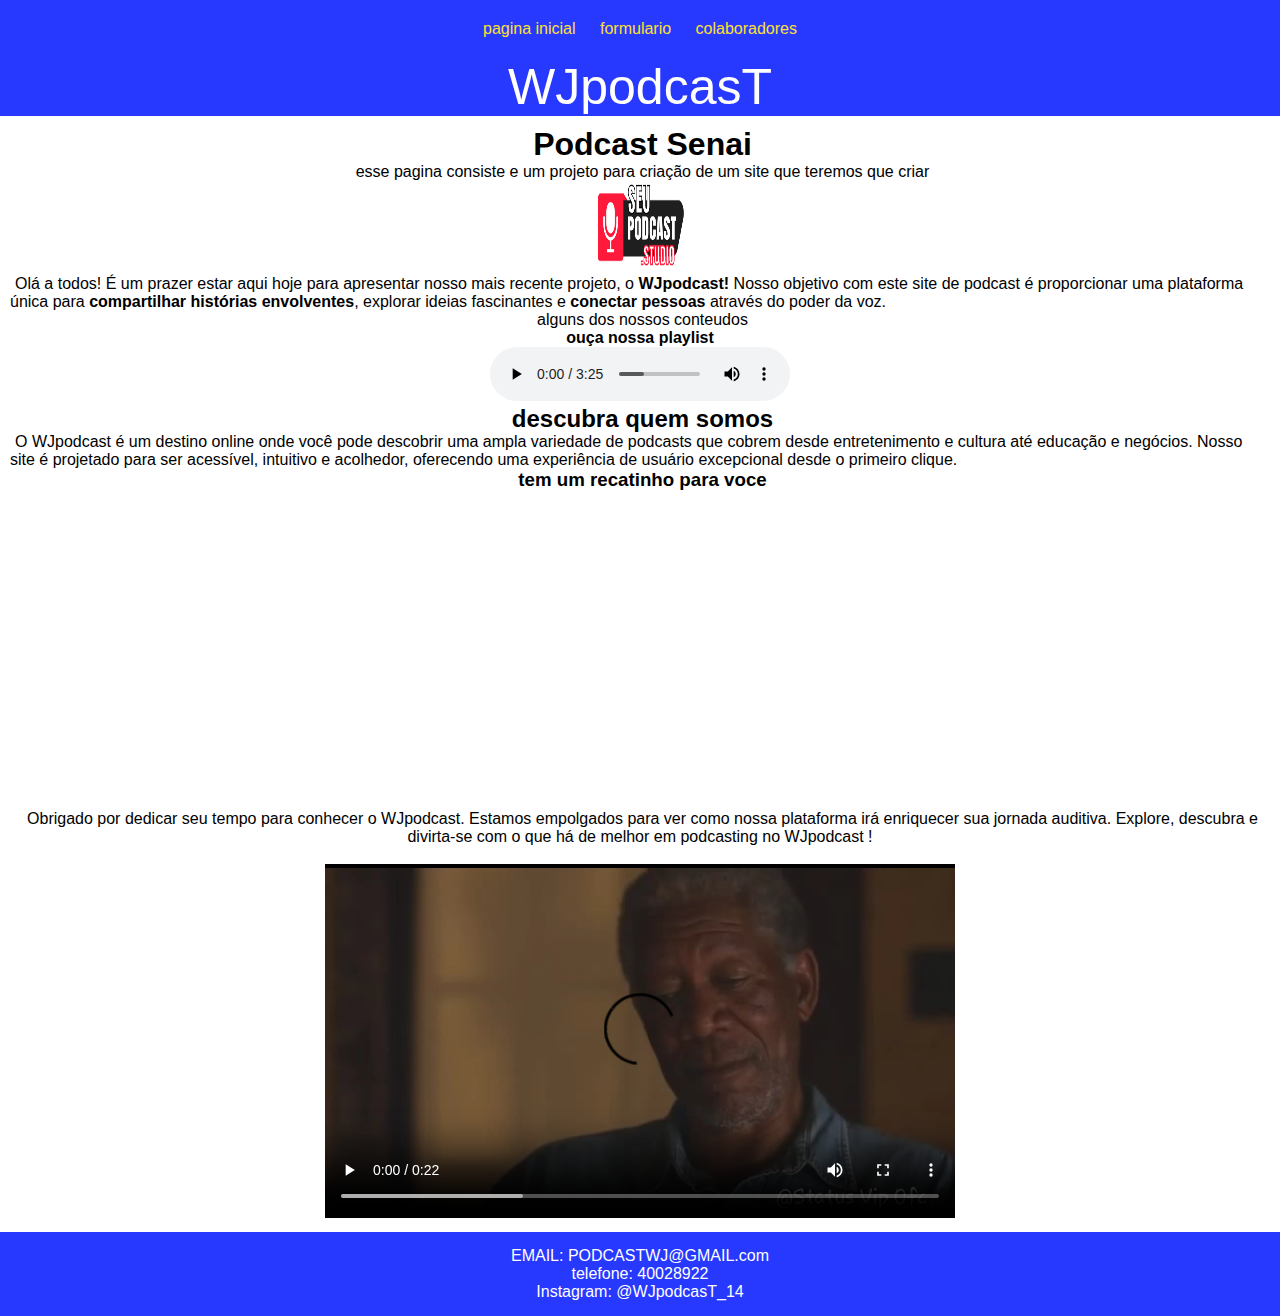
<file: projetoshtml/index.html>
<!DOCTYPE html>
<html lang="pt-br">

<head>
    <meta charset="UTF-8">
    <meta name="viewport" content="width=device-width, initial-scale=1.0">
    <title>podcast</title>
    <link rel="shortcut icon" href="favicon.icon" type="imagem/x-icon">
    <link rel="stylesheet" href="style.css">
    <style>
        a:link {
            color: #FFE030;
            text-decoration: none;
        }

        a:visited {
            color: #ffffff;
            text-decoration: none;

        }

        a:hover {
            color: #000000;
            text-decoration: none;
        }
    </style>

</head>

<body style="height: auto;">


    <nav>
        <a href="index.html">pagina inicial</a>
        <a href="formulario.html">formulario</a>
        <a href="galeria.html">colaboradores</a>
    </nav>

    <header style="font-size: 50px;">WJpodcasT</header>

    <main>
        <h1>Podcast Senai</h1>

        <p style="text-align: center;">esse pagina consiste e um projeto para criação de um site que teremos que criar</p>

        <img src="midia\600-px-SEUPODCAST-STUDIO-LOGOTIPO.png" alt="podpah" style="height: 90px; width: 90px; ;">


        <p style="text-align: left;">Olá a todos! É um prazer estar aqui hoje para apresentar nosso mais recente projeto, o
            <strong>WJpodcast!</strong> Nosso objetivo
            com este site de podcast é proporcionar uma plataforma única para <strong>compartilhar histórias
                envolventes</strong>, explorar
            ideias fascinantes e <strong>conectar pessoas</strong> através do poder da voz.
        </p>
        <P >alguns dos nossos conteudos</P>
        <strong>ouça nossa playlist</strong>
        <br>

        

                <audio class="audio" controls>
                    <source src="midia\Malta - Linhas.mp3" />
                    <source src="">
                    <source src="midia\Malta-Linhas_1.ogg" />
                </audio>
                <h2>descubra quem somos</h2>
                <p style="text-align: left;">O WJpodcast é um destino online onde você pode descobrir uma ampla variedade de podcasts que cobrem
                    desde
                    entretenimento e cultura até educação e negócios. Nosso site é projetado para ser acessível,
                    intuitivo e
                    acolhedor, oferecendo uma experiência de usuário excepcional desde o primeiro clique.</p>
                <h3>tem um recatinho para voce</h3>
                <iframe width="560" height="315" src="https://www.youtube.com/embed/otFNfH_qO2Y?si=XtRHe_laNO-4CwXP"
                    title="YouTube video player" frameborder="0"
                    allow="accelerometer; autoplay; clipboard-write; encrypted-media; gyroscope; picture-in-picture; web-share"
                    referrerpolicy="strict-origin-when-cross-origin" allowfullscreen></iframe>
                <p>Obrigado por dedicar seu tempo para conhecer o WJpodcast. Estamos empolgados para ver como nossa
                    plataforma
                    irá enriquecer sua jornada auditiva. Explore, descubra e divirta-se com o que há de melhor em
                    podcasting no
                    WJpodcast !</p>
                <br />

                <video class="video" controls>
                    <source src="videos\Vídeo para Status 30 segundos_mp4.webm" />
                    <source src="">
                    <source src="videos\Vídeo para Status 30 segundos_mp4.webm" />
                    <source src="videos\Vídeo para Status 30 segundos..ogv" />
                    <video>
    </main>

    <footer>
        EMAIL: PODCASTWJ@GMAIL.com
        <br/>
        telefone: 40028922
        <br/>
        Instagram: @WJpodcasT_14
        <br/>

    </footer>
</body>

</html>
</file>
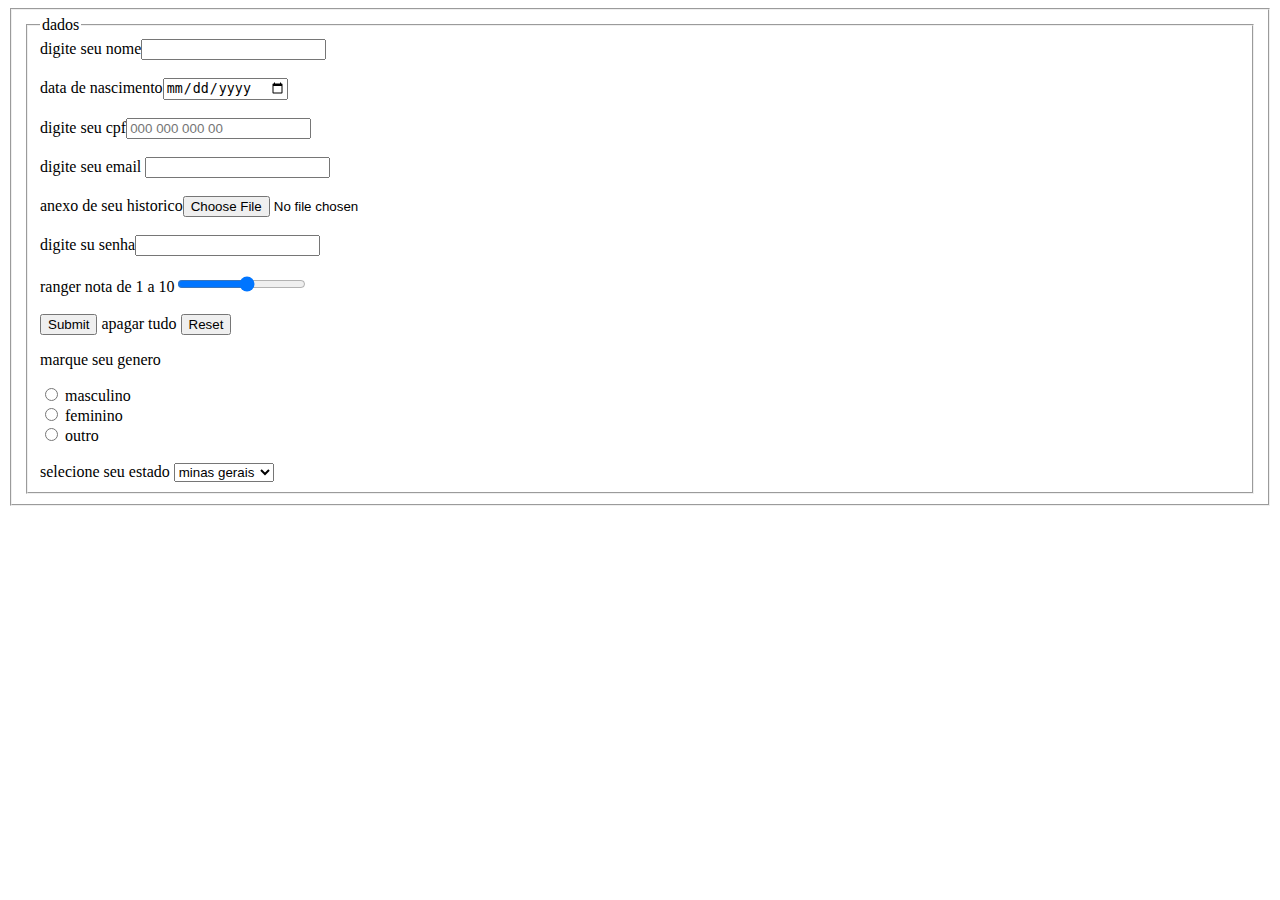
<file: projetoshtml/form.html>
<!DOCTYPE html>
<html lang="pt-br">
<head>
    <meta charset="UTF-8">
    <meta name="viewport" content="width=device-width, initial-scale=1.0">
    <title>formulario</title>
</head>
<body>
    <form>

        <fieldset>
            <fieldset>
                <legend>dados</legend>
                <label for="idnome">digite seu nome</label><input type="text" id="idnome"/>
                <br/><br/>
                <label for="date">data de nascimento</label><input type="date" id="date"/>
                <br/><br/>
                <label for="idcpf">digite seu cpf</label><input type="text" id="idcpf" placeholder="000 000 000 00"/>
                <br/><br/>
                <label for="email">digite seu email </label><input type="text" id="email"/>
                <br/><br/>
                <label for="arquivo"> anexo de seu historico</label><input type="file" id="arquivo"/>
                <br/><br/>
                <label for="senha"> digite su senha</label><input type="password" id="senha"/>
                <br/><br/>
                <label for="idiota"> ranger nota de 1 a 10</label><input type="range" id="idiota" min="1" max="10"/>
                <br/><br/>
                <label type="submit"></label><input type="submit" id="enviar"/>
                <label type="reset"> apagar tudo <label></label><input type="reset" id="reset"/>
                <br>
                <p>marque seu genero</p>
                <input type="radio" name="genero" id="idmasc"/></label for="idmas" > masculino <label>
                <br/>
                <input type="radio" name="genero" id="idfem"/></label for="idfem" > feminino <label>
                <br/>
                <input type="radio" name="genero" id="idout"/></label for="idout" > outro <label>
                    <br><br>
                    <label for="estado">selecione seu estado</label>
                    
                <select>
                    <option value="mg">minas gerais</option>
                    <option value="rj">rio de janeiro</option>
                </select>
        </fieldset>
        
    </form>
</body>
</html>
</file>
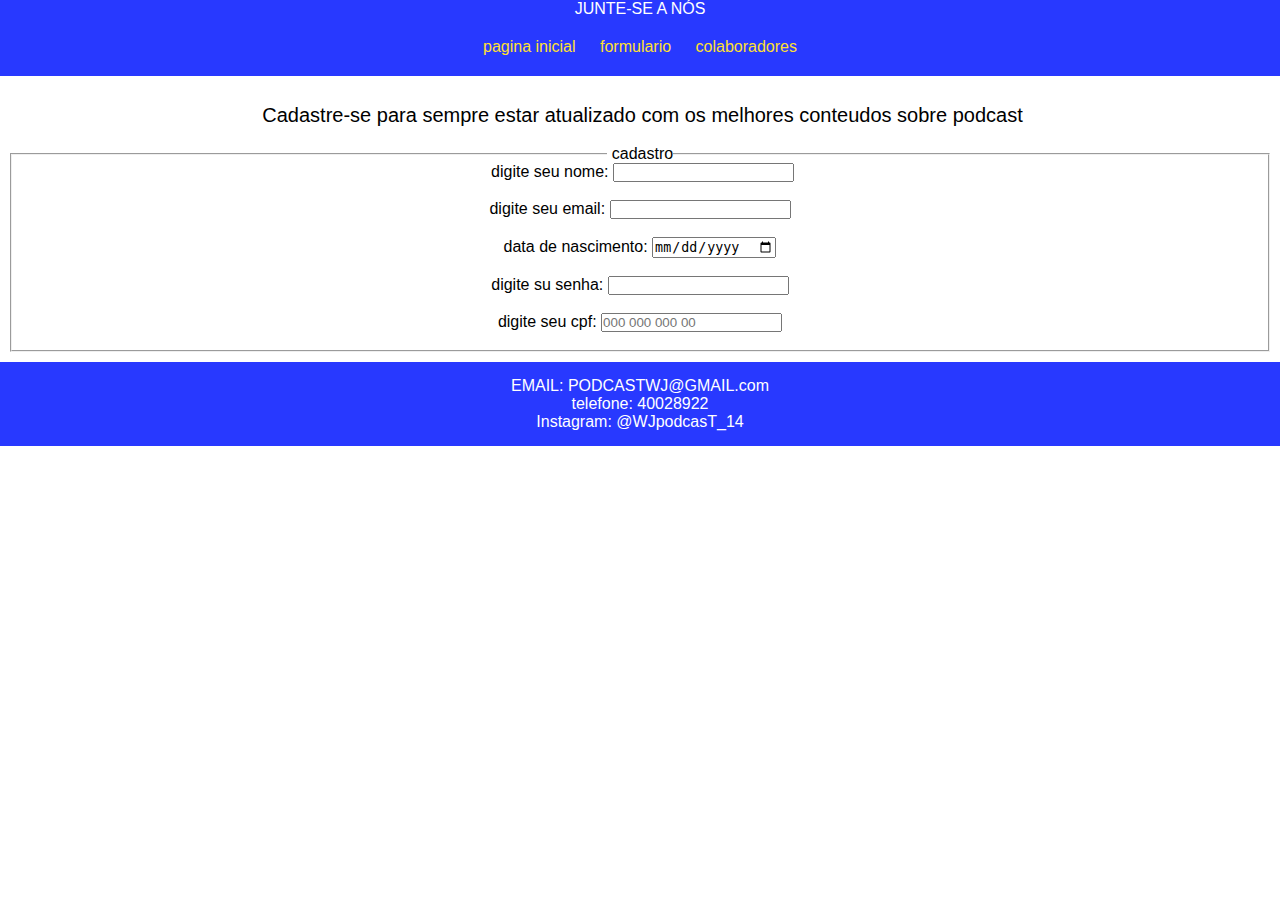
<file: projetoshtml/formulario.html>
<!DOCTYPE html>
<html lang="pt-br">

<head>
    <meta charset="UTF-8">
    <meta name="viewport" content="width=device-width, initial-scale=1.0">
    <title>formulario</title>
    <link rel="shortcut icon" href="favicon.icon" type="imagem/x-icon">
    <link rel="stylesheet" href="style.css">
    <style>
         a:link {
            color: #FFE030;
            text-decoration: none;
        }
        a:visited{
            color: #ffffff;
            text-decoration: none;  
        
        }
        a:hover{
            color: #000000;
            text-decoration: none;  
        }
    </style>
</head>

<body style="height: auto;">
    <header>JUNTE-SE A NÓS</header>
    <nav>
        <a href="index.html">pagina inicial</a> 
        <a href="formulario.html">formulario</a>
        <a href="galeria.html">colaboradores</a>
       
    </nav>
    <main>
        <br/>
        <p style="font-size: 20px;">Cadastre-se para sempre estar atualizado com os melhores conteudos sobre podcast</p>
        <br/>
        <form>
            <fieldset>
                <legend>cadastro</legend>
    
                <label for="idnome">digite seu nome: </label><input type="text" id="idnome" />
                <br /><br />
                <label for="email">digite seu email: </label><input type="text" id="email" />
                <br /><br />
                <label for="date">data de nascimento: </label><input type="date" id="date" />
                <br /><br />
                <label for="senha"> digite su senha: </label><input type="password" id="senha" />
                <br /><br />
                <label for="idcpf">digite seu cpf: </label><input type="text" id="idcpf" placeholder="000 000 000 00" />
                <br /><br />
    
            </fieldset>
    
    
        </form>
    </main>
   
    <footer>
        EMAIL: PODCASTWJ@GMAIL.com
        <br/>
        telefone: 40028922
        <br/>
        Instagram: @WJpodcasT_14
        <br/>

    </footer>

</body>

</html>
</file>
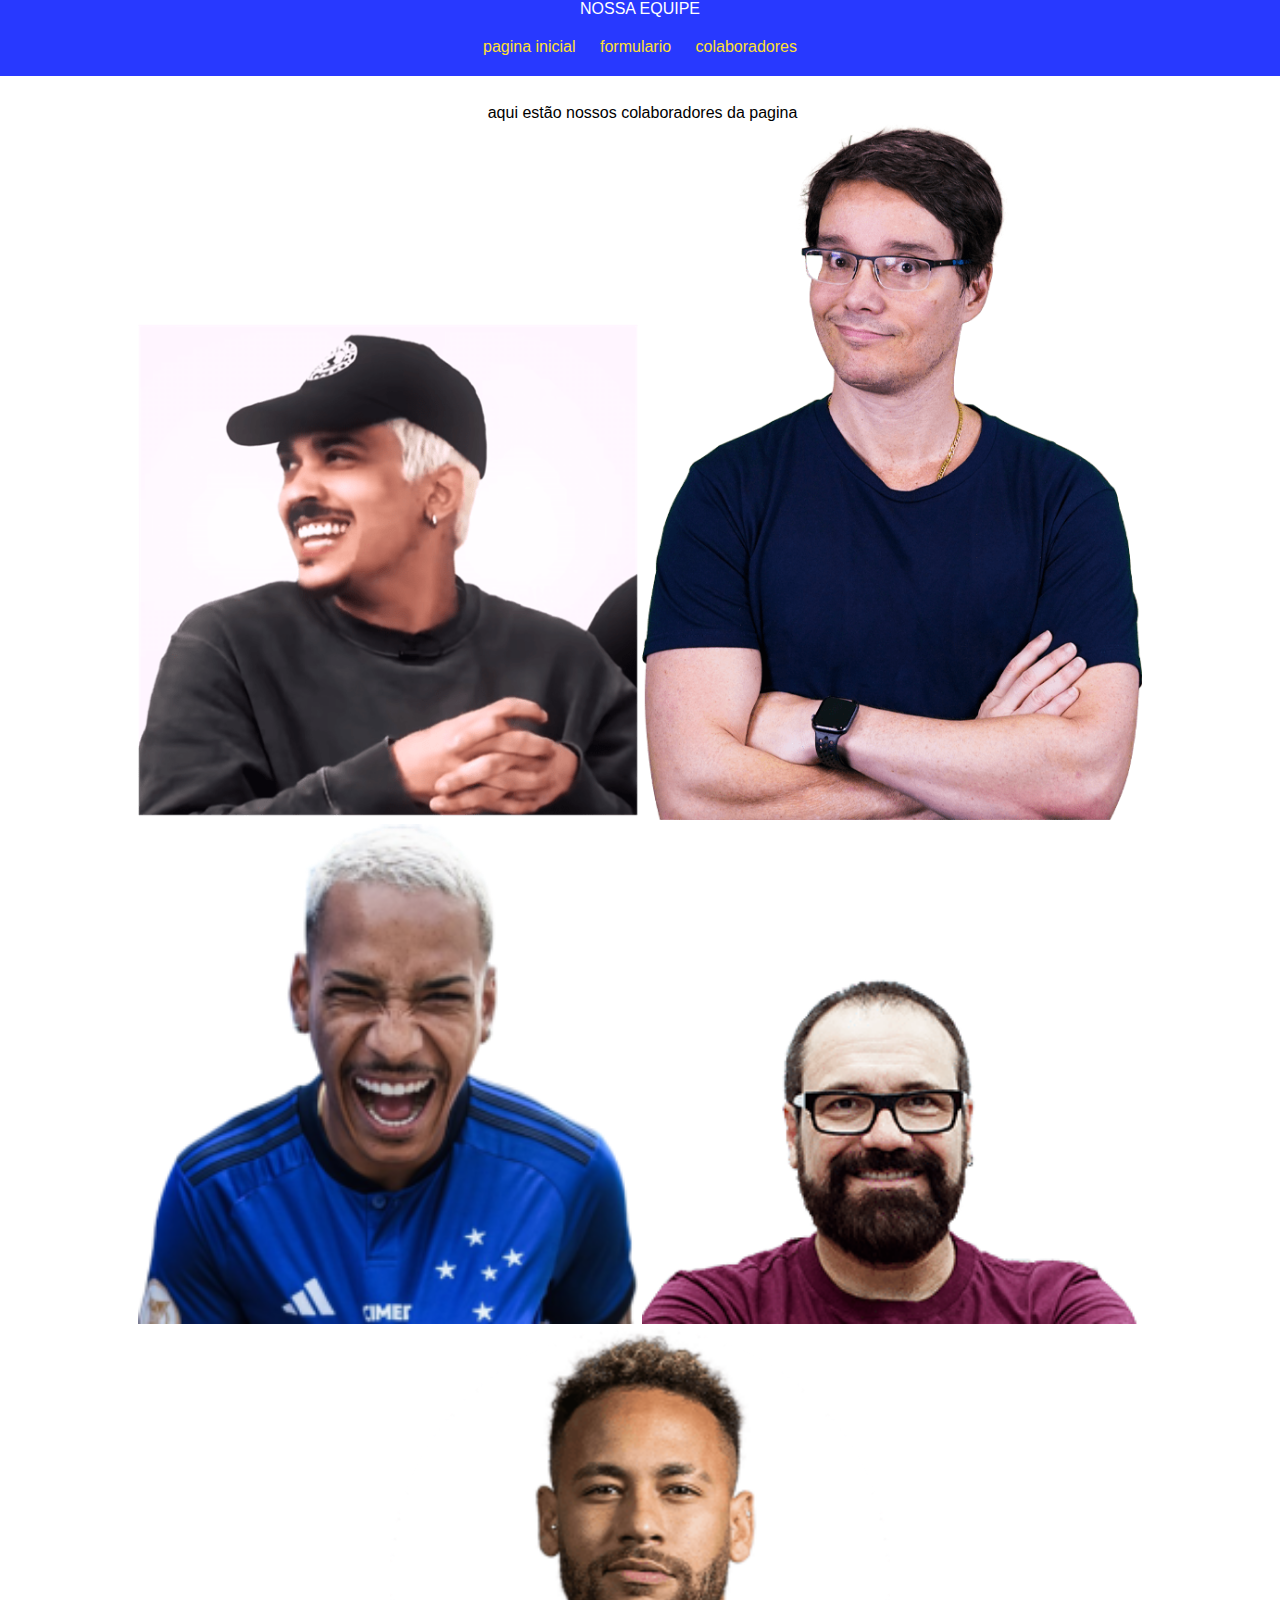
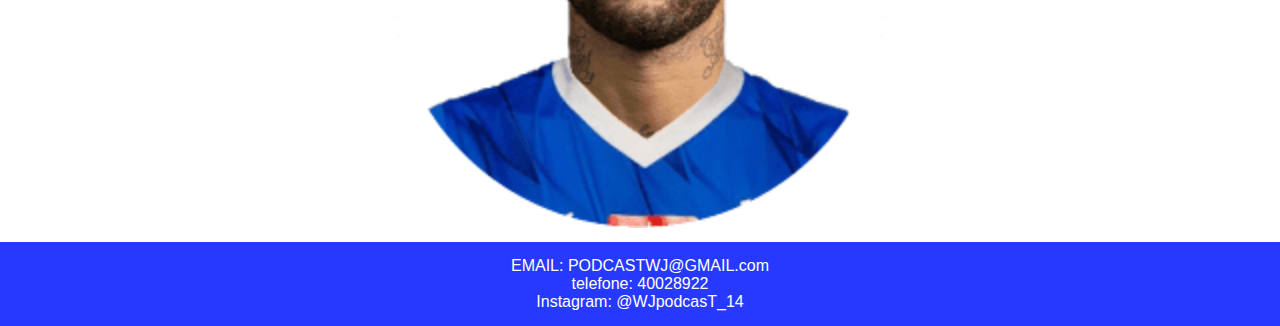
<file: projetoshtml/galeria.html>
<!DOCTYPE html>
<html lang="pt-br">

<head>
    <meta charset="UTF-8">
    <meta name="viewport" content="width=device-width, initial-scale=1.0">
    <title>galeria</title>
    <link rel="shortcut icon" href="favicon.icon" type="imagem/x-icon">
    <link rel="stylesheet" href="style.css">
    <style>
        a:link {
            color: #FFE030;
            text-decoration: none;
        }
        a:visited{
            color: #ffffff;
            text-decoration: none;  
        
        }
        a:hover{
            color: #000000;
            text-decoration: none;  
        }
    </style>
</head>

<body style="height: auto;">
    <header>NOSSA EQUIPE</header>
    <nav>
        <a href="index.html">pagina inicial</a> 
        <a href="formulario.html">formulario</a>
        <a href="galeria.html">colaboradores</a>
    </nav>
   <main> 
    <br />
    <p>aqui estão nossos colaboradores da pagina</p>



    <img src="midia/moedas.png" alt="moedas" width="500">
    <img src="einerd.png" alt="peter" width="500">
    <img src="midia\mp10.png" alt="mp10" width="500">
    <img src="midia\maurcico.png" alt="mauricio" width="500">
    <img src="midia\neymar.png" alt="neymar" width="500">
    <br>
   </main>
   
    
    <footer>
        EMAIL: PODCASTWJ@GMAIL.com
        <br/>
        telefone: 40028922
        <br/>
        Instagram: @WJpodcasT_14
        <br/>

    </footer>

</body>

</html>
</file>
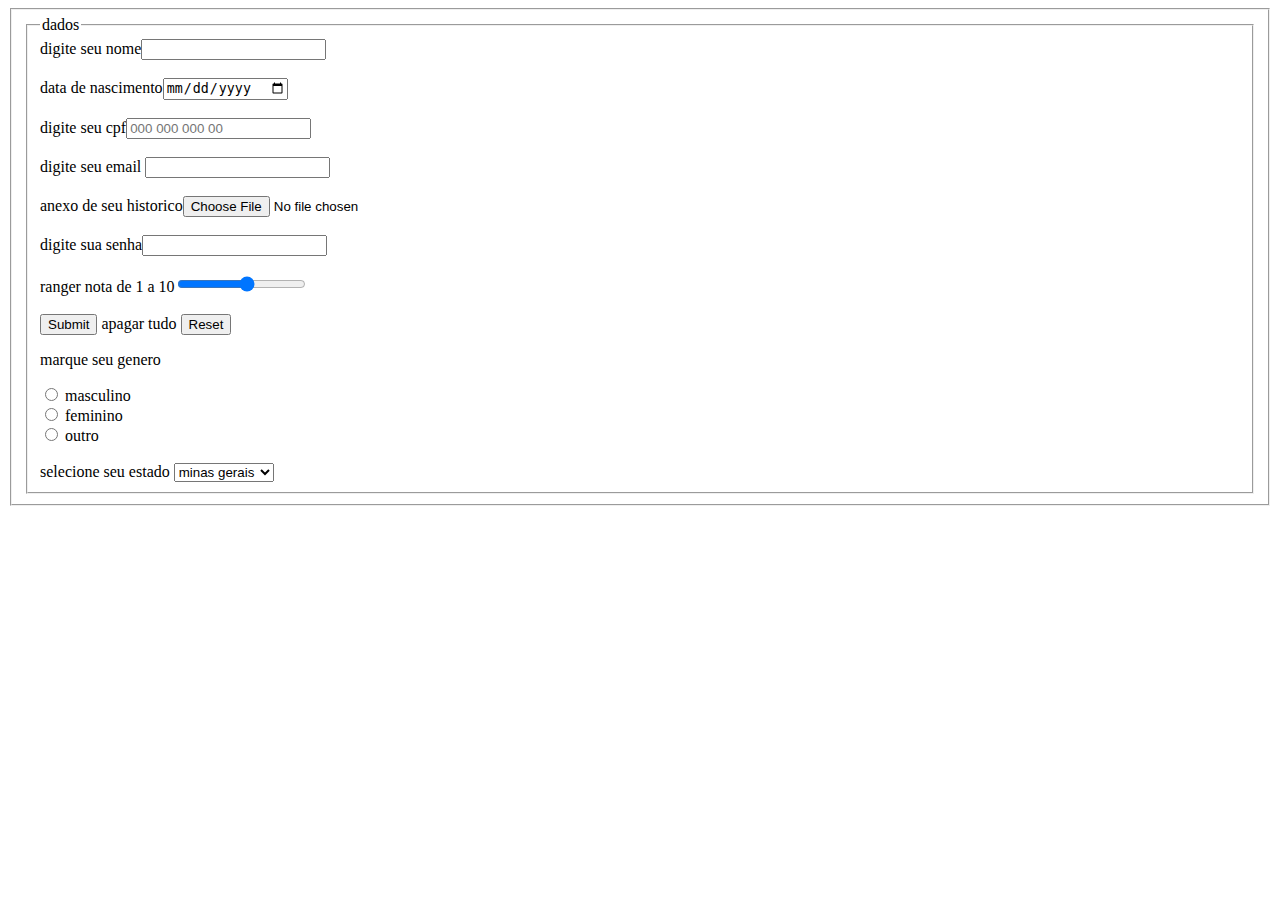
<file: atividade2-main/projetoshtml/form.html>
<!DOCTYPE html>
<html lang="pt-br">
<head>
    <meta charset="UTF-8">
    <meta name="viewport" content="width=device-width, initial-scale=1.0">
    <title>formulario</title>
</head>
<body>
    <form>

        <fieldset>
            <fieldset>
                <legend>dados</legend>
                <label for="idnome">digite seu nome</label><input type="text" id="idnome"/>
                <br/><br/>
                <label for="date">data de nascimento</label><input type="date" id="date"/>
                <br/><br/>
                <label for="idcpf">digite seu cpf</label><input type="text" id="idcpf" placeholder="000 000 000 00"/>
                <br/><br/>
                <label for="email">digite seu email </label><input type="text" id="email"/>
                <br/><br/>
                <label for="arquivo"> anexo de seu historico</label><input type="file" id="arquivo"/>
                <br/><br/>
                <label for="senha"> digite sua senha</label><input type="password" id="senha"/>
                <br/><br/>
                <label for="idiota"> ranger nota de 1 a 10</label><input type="range" id="idiota" min="1" max="10"/>
                <br/><br/>
                <label type="submit"></label><input type="submit" id="enviar"/>
                <label type="reset"> apagar tudo <label></label><input type="reset" id="reset"/>
                <br>
                <p>marque seu genero</p>
                <input type="radio" name="genero" id="idmasc"/></label for="idmas" > masculino <label>
                <br/>
                <input type="radio" name="genero" id="idfem"/></label for="idfem" > feminino <label>
                <br/>
                <input type="radio" name="genero" id="idout"/></label for="idout" > outro <label>
                    <br><br>
                    <label for="estado">selecione seu estado</label>
                    
                <select>
                    <option value="mg">minas gerais</option>
                    <option value="rj">rio de janeiro</option>
                </select>
        </fieldset>
        
    </form>
</body>
</html>
</file>
<file: projetoshtml/style.css>
@charset "utf-8";

* {
    margin: 0%;
    padding: 0%;
    box-sizing: border-box;
}

:root {
    --azul: #2839FF;
    --branco: #ffffff;
    --amarelo: #FFE030;
    --preto: #000000;
    --verde: #178a11;
    --cinza: #777b79;
}
body{
    font-family: Arial, Helvetica, sans-serif;
    text-align: center;
    margin: 0;
    padding: auto;
    border: 0;
    height: 100vh;
}

header {
    position: relative;
    text-align: center;
    width: 100%;
    height: 10%;
    background-color: #2839FF;
    color: #ffffff;
    margin: 0;
    padding: auto;
    border: 0;

}

nav {

    margin: 0;
    justify-content: center;
    padding: 20px 15px 20px 15px; 
    background-color: #2839FF;
    color: var(--branco);

}
nav a{
    margin: auto;
    padding: 0 10px 0 10px;
    border: 0;
    text-decoration: none;
    color: var(--branco);
}

main {
    text-indent: 5px;
    background-color: var(--branco);
    color: #000000;
    margin: 0;
    padding: 10px;
    border: 0;
    width: 100%;
    position: relative;


}

.video {
    width: 50%;
    height: 50%;
}

footer {
    width: 100%;
    text-align: center;
    margin: 0;
    padding: 15px 10px 15px 10px;
    border: 0;
    position: relative;
    background-color: var(--azul);
    color: var(--branco);

}
</file>
